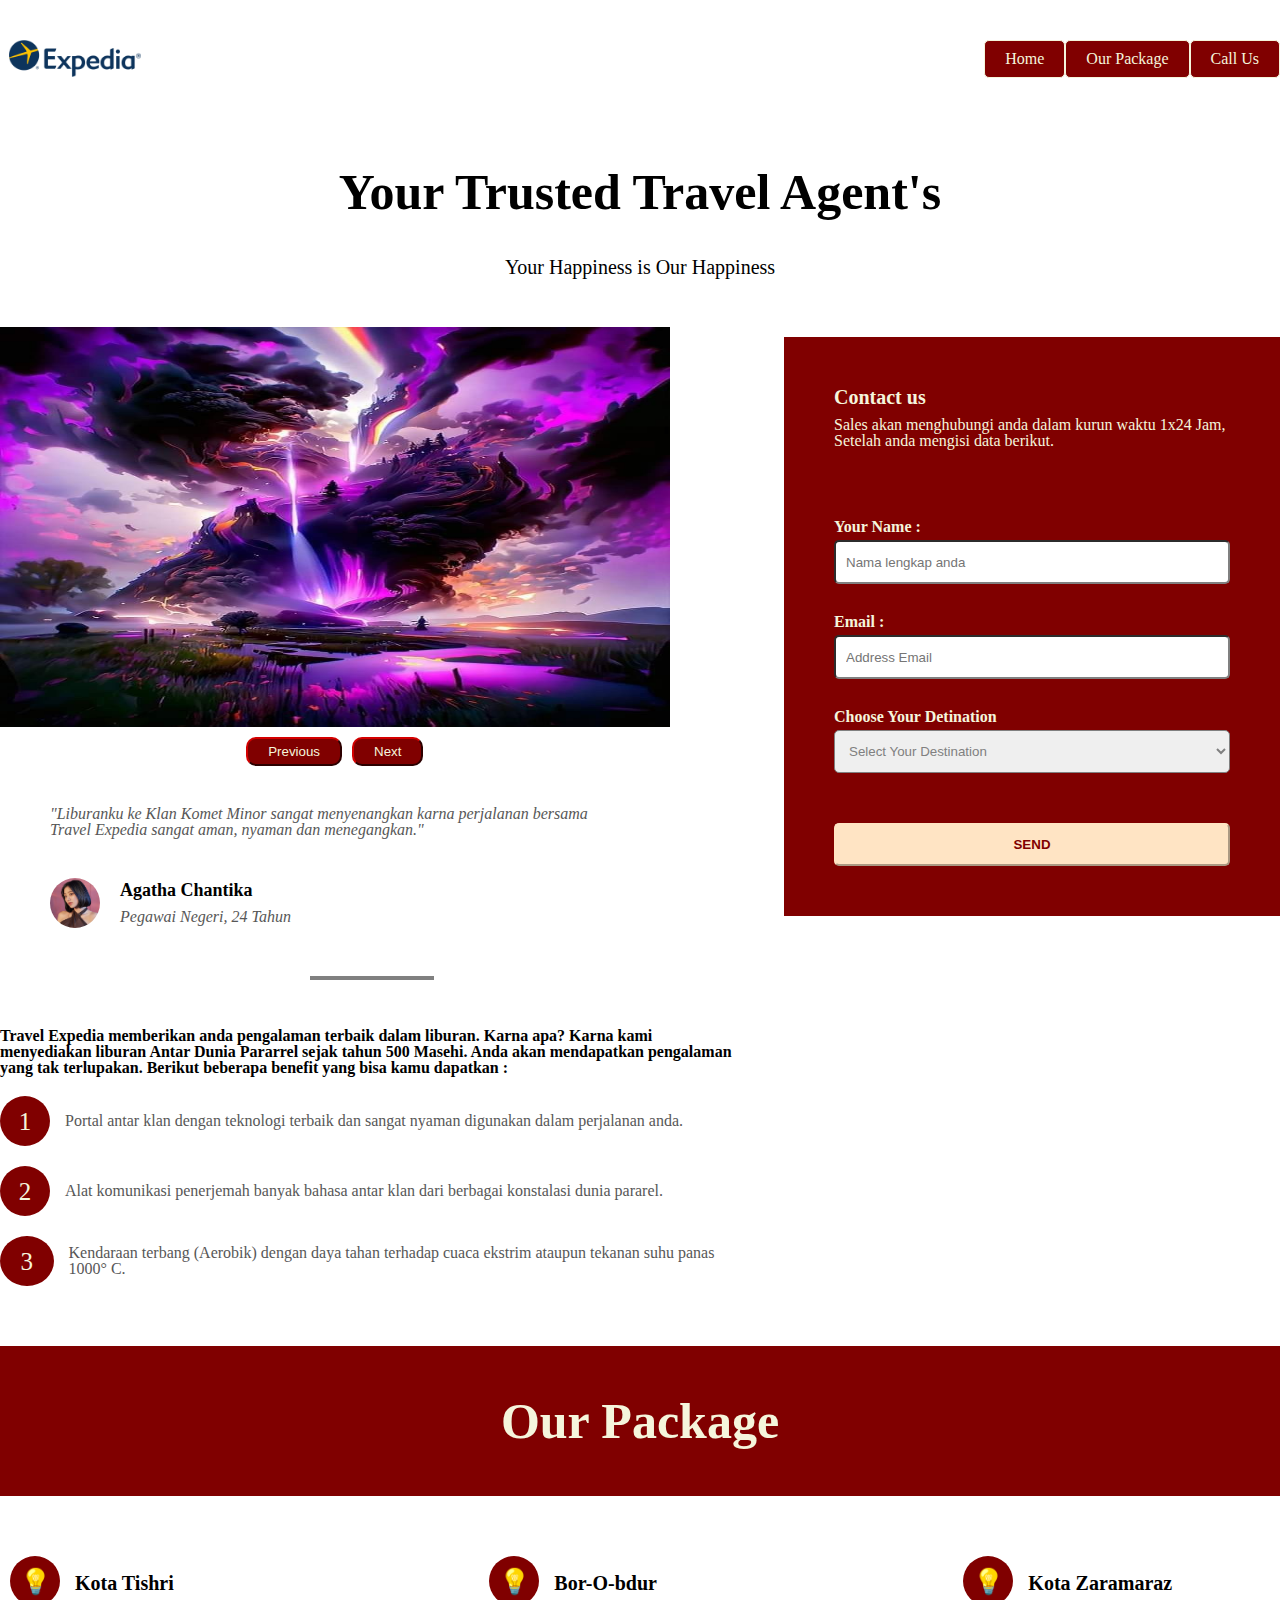
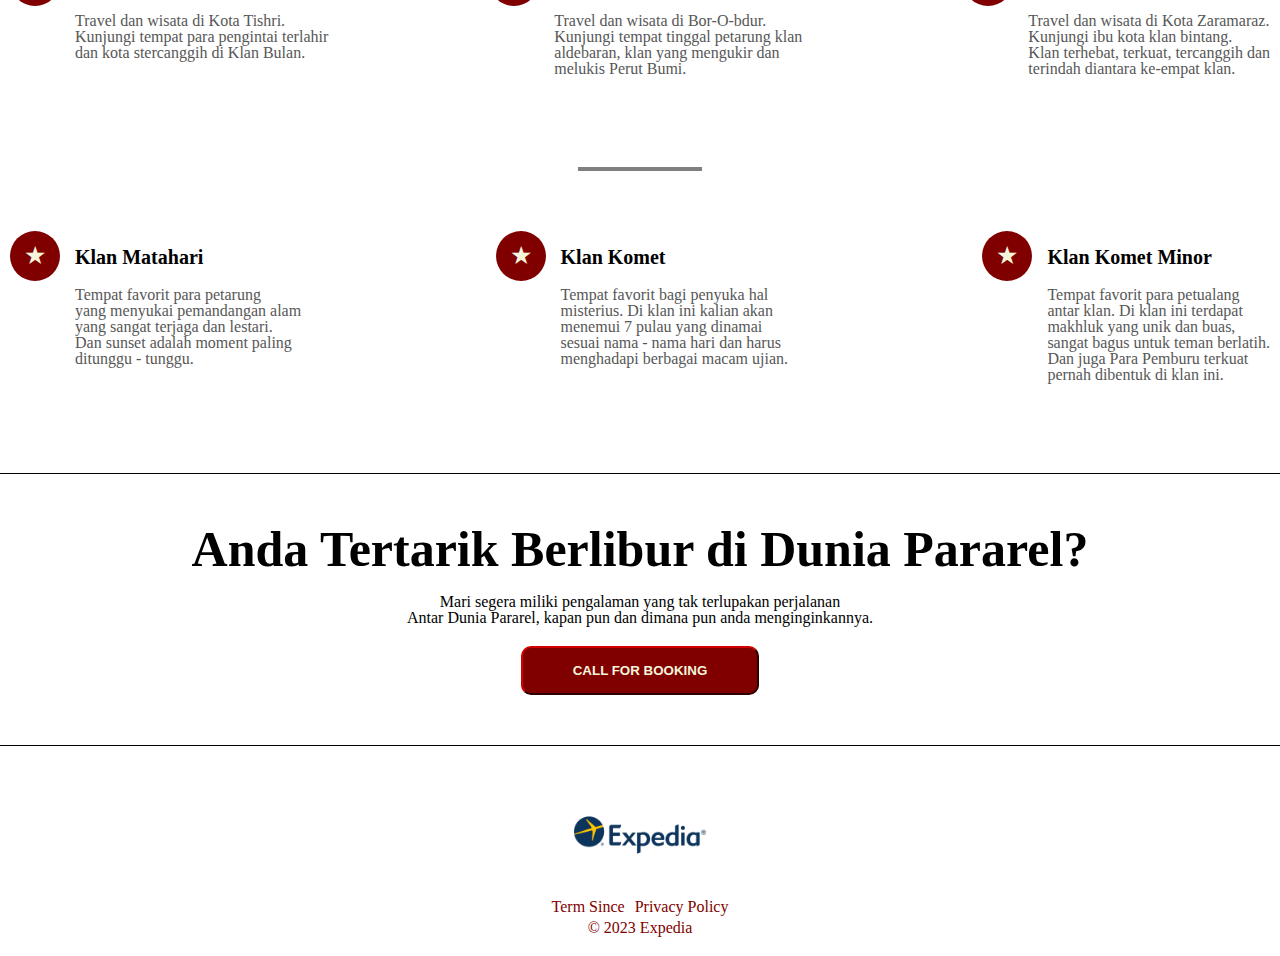
<file: index.html>
<!DOCTYPE html>
<html lang="en">
<head>
    <meta charset="UTF-8">
    <meta http-equiv="X-UA-Compatible" content="IE=edge">
    <meta name="viewport" content="width=device-width, initial-scale=1.0">
    <title>Travel Agent | Expedia</title>
    <link rel="stylesheet" href="css/index.css">
    <link rel="stylesheet" href="css/mobile.css">
    
</head>
<body>
    <!--Header-->
    <header>
        <nav class="container">
            <div class="navbar">
                <img class="logo" src="assets/Logo-travel.png" alt="logo">
                <div class="menu">
                    <a class="menu-item" href="#hero">Home</a>
                    <a class="menu-item" href="#hero-package">Our Package</a>
                    <a class="menu-item" href="#call-us">Call Us</a>
                </div>
            </div>
        </nav>
    </header>

    <!--Content-->
    <main>
        <!-- Ini bagian hero -->
        <section id="hero">
            <div class="container">
                <div class="hero-title">
                    <h1>Your Trusted Travel Agent's</h1>
                    <h4>Your Happiness is Our Happiness </h4>
                </div>
            </div>
        </section>
        <!-- Ini bagian experience-->
        <section id="about-contact">
            <div class="container">
                <div class="about-contact">
                    <div class="about">
                        <!-- Ini slide show -->
                        <div class="slideshow" id="slideshow">
                            <img class="slideshow-img" src="assets/Penjara-bayangan-di-bawah-bayangan.jpeg" alt="Penjara bayangan di bawah bayangan">
                            <img class="slideshow-img" src="assets/Kota-Zaramaraz.jpg" alt="Kota Zaramaraz">
                            <img class="slideshow-img" src="assets/Kota-llos.jpg" alt="kota Ilos">
                            <div class="slideshow-button">
                                <button onclick="plusDivs(-1)">Previous</button>
                                <button onclick="plusDivs(1)">Next</button>
                            </div>
                        </div>
                        <script>
                            /* Untuk button slide */
                            var slideIndex = 1;
                            showDivs(slideIndex);

                            function plusDivs(n) {
                                showDivs((slideIndex += n));
                            }

                            function showDivs(n) {
                                var i;
                                var imgList = document.getElementsByClassName("slideshow-img");
                                if (n > imgList.length) slideIndex = 1;
                                else if (n < 1) slideIndex = imgList.length; 
                                //untuk menampilkan salah satu img
                                for(i = 0; i < imgList.length; i ++) {
                                    imgList[i].style.display = "none";
                                }
                                // 1 2 3
                                // 0 1 2
                                imgList[slideIndex - 1].style.display = "block";
                            }
                            /* Ini untuk auto slide
                            setInterval(() => {
                                plusDivs(1);
                            }, 2000);*/
                        </script>

                        <!-- Person Experience -->
                        <div class="about-content">
                            <div class="content-action">
                                <p>
                                    "Liburanku ke Klan Komet Minor sangat menyenangkan karna perjalanan bersama <br>
                                    Travel Expedia sangat aman, nyaman dan menegangkan."
                                </p>
                            </div>
                            <div class="content-person">
                                <img src="assets/jihyo.jpg" alt="" width="50px" height="50px">
                                <div class="person-info">
                                    <h6>Agatha Chantika</h6>
                                    <p>Pegawai Negeri, 24 Tahun</p>
                                </div>
                            </div>
                        </div>
                        <hr class="line" />
                        <!-- Benefit our service -->
                        <div class="about-information">
                            <h5 class="information-title">
                                Travel Expedia memberikan anda pengalaman terbaik dalam liburan.
                                Karna apa? Karna kami menyediakan liburan Antar Dunia Pararrel sejak tahun 500 Masehi.
                                Anda akan mendapatkan pengalaman yang tak terlupakan. Berikut beberapa benefit yang bisa kamu dapatkan :
                            </h5>
                            <ul class="information-list">
                                <li>
                                   <div class="list-number">1</div>
                                   <div class="list-paragraf">
                                        <p>Portal antar klan dengan teknologi terbaik dan sangat nyaman digunakan dalam perjalanan anda. </p>
                                    </div>
                                </li>
                                <li>
                                    <div class="list-number">2</div>
                                    <div class="list-paragraf">
                                        <p>Alat komunikasi penerjemah banyak bahasa antar klan dari berbagai konstalasi dunia pararel.</p>
                                    </div>
                                </li>
                                <li>
                                    <div id="list-number" class="list-number">3</div>
                                    <div class="list-paragraf">
                                        <p>Kendaraan terbang (Aerobik) dengan daya tahan terhadap cuaca ekstrim ataupun tekanan suhu panas 1000&deg; C.</p>
                                    </div>
                                </li>
                                 
                            </ul>
                        </div>
                    </div>
    
                    <!-- Ini contact us-->
                    <div class="contact">
                        <div class="contact-card">
                            <!--hero card-->
                            <div class="card-title">
                                <h4>Contact us</h4>
                                <p>Sales akan menghubungi anda dalam kurun waktu 1x24 Jam,
                                    Setelah anda mengisi data berikut.
                                </p>
                            </div>
                            <!--Form-->
                            <form class="costumer-form" name="costumer-form" onsubmit="return validateForm()">
                                <div class="input">
                                    <label for="nama">Your Name :</label>
                                    <input type="text" placeholder="Nama lengkap anda" name="full-name">
                                </div>
                                <div class="input">
                                    <label for="email">Email :</label>
                                    <input type="text" placeholder="Address Email" name="email">
                                </div>
                                <div class="input">
                                    <label for="destinasi">Choose Your Detination </label>
                                    <select name="destination">
                                        <option id="Select Your Destination" value="Select Your Destination">Select Your Destination</option>
                                        <option id="Konoha" value="Konoha">Konoha Gakure</option>
                                        <option id="borObdur" value="borObdur">Bor-O-Bdur</option>
                                        <option id="kotaTishri" value="kotaTishri">Kota Tishri</option>
                                        <option id="alchemis" value="alchemis">Alchemis</option>
                                </select>
                                </div>
                                <input type="submit" value="SEND">
                            </form>
                            <script src="js/index.js"></script>
                        </div>
                    </div>
                </div>
            </div>
        </section>
        <!-- Ini Bagian Our Package -->
        <section id="hero-package">
            <div class="package-title">
                <h1>Our Package</h1>
            </div>
        </section>
        <!-- Ini bagian Package Card -->
        <section id="package">
            <div class="container">
                <!-- Ini Package List -->
                <div class="package-list" id="package-list">
                    <ul class="list-package">
                        <li>
                            <div class="list-icon">&#x1F4A1;</div>
                            <div class="list-paragraf">
                                <h5>Kota Tishri</h5>
                                <p>
                                    Travel dan wisata di Kota Tishri. <br>
                                    Kunjungi tempat para pengintai terlahir <br>
                                    dan kota stercanggih di Klan Bulan.
                                </p>
                            </div>
                        </li>
                    </ul>
                    <ul class="list-package">
                        <li>
                            <div class="list-icon">&#x1F4A1;</div>
                            <div class="list-paragraf">
                                <h5>Bor-O-bdur</h5>
                                <p>
                                    Travel dan wisata di Bor-O-bdur. <br>
                                    Kunjungi tempat tinggal petarung klan <br>
                                    aldebaran, klan yang mengukir dan <br>
                                    melukis Perut Bumi.
                                </p>
                            </div>
                        </li>
                    </ul>
                    <ul class="list-package">
                        <li>
                            <div class="list-icon">&#x1F4A1;</div>
                            <div class="list-paragraf">
                                <h5>Kota Zaramaraz</h5>
                                <p>
                                    Travel dan wisata di Kota Zaramaraz. <br>
                                    Kunjungi ibu kota klan bintang. <br>
                                    Klan terhebat, terkuat, tercanggih dan <br>
                                    terindah diantara ke-empat klan.
                                </p>
                            </div>
                        </li>
                    </ul>
                </div>
                <hr class="line" />
                <div class="package-list" id="package-list">
                    <ul class="list-package">
                        <li>
                            <div class="list-icon">&#9733;</div>
                            <div class="list-paragraf">
                                <h5>Klan Matahari</h5>
                                <p>
                                    Tempat favorit para petarung <br>
                                    yang menyukai pemandangan alam <br>
                                    yang sangat terjaga dan lestari. <br>
                                    Dan sunset adalah moment paling <br> 
                                    ditunggu - tunggu.
                                </p>
                            </div>
                        </li>
                    </ul>
                    <ul class="list-package">
                        <li>
                            <div class="list-icon">&#9733;</div>
                            <div class="list-paragraf">
                                <h5>Klan Komet</h5>
                                <p>
                                    Tempat favorit bagi penyuka hal <br>
                                    misterius. Di klan ini kalian akan <br>
                                    menemui 7 pulau yang dinamai <br>
                                    sesuai nama - nama hari dan harus <br>
                                    menghadapi berbagai macam ujian.
                                </p>
                            </div>
                        </li>
                    </ul>
                    <ul class="list-package">
                        <li>
                            <div class="list-icon">&#9733;</div>
                            <div class="list-paragraf">
                                <h5>Klan Komet Minor</h5>
                                <p>
                                    Tempat favorit para petualang <br>
                                    antar klan. Di klan ini terdapat <br>
                                    makhluk yang unik dan buas, <br>
                                    sangat bagus untuk teman berlatih. <br>
                                    Dan juga Para Pemburu terkuat <br>
                                    pernah dibentuk di klan ini.
                                </p>
                            </div>
                        </li>
                    </ul>
                </div>   
            </div>
        </section>
    </main>
    <main  id="call-us" >
        <section>
            <div class="container">
                <!-- Ini Package Closing -->
                <div class="package-closing">
                    <h2>Anda Tertarik Berlibur di Dunia Pararel?</h2>
                    <h5>
                        Mari segera miliki pengalaman yang tak terlupakan perjalanan <br>
                        Antar Dunia Pararel, kapan pun dan dimana pun anda menginginkannya.

                    </h5>
                    <button class="call"><a href="https://instagram.com/seankinan?igshid=ZDdkNTZiNTM=">CALL FOR BOOKING</a></button>
                </div>
            </div>
        </section>
    </main>

    <!--Footer-->
    <footer>
        <div class="container">
            <div class="footer-content">
                <img class="logo" src="assets/Logo-travel.png" alt="logo">
                <div>
                    <h4>Term Since</h4>
                    <h4>Privacy Policy</h4>
                </div>
                <p>&copy; 2023 Expedia</p>
            </div>
        </div>
    </footer>
</body>

</html>
</file>
<file: css/index.css>
/* http://meyerweb.com/eric/tools/css/reset/ 
   v2.0 | 20110126
   License: none (public domain)
*/

html, body, div, span, applet, object, iframe,
h1, h2, h3, h4, h5, h6, p, blockquote, pre,
a, abbr, acronym, address, big, cite, code,
del, dfn, em, img, ins, kbd, q, s, samp,
small, strike, strong, sub, sup, tt, var,
b, u, i, center,
dl, dt, dd, ol, ul, li,
fieldset, form, label, legend,
table, caption, tbody, tfoot, thead, tr, th, td,
article, aside, canvas, details, embed, 
figure, figcaption, footer, header, hgroup, 
menu, nav, output, ruby, section, summary,
time, mark, audio, video {
	margin: 0;
	padding: 0;
	border: 0;
	font-size: 100%;
	font: inherit;
	vertical-align: baseline;
}
/* HTML5 display-role reset for older browsers */
article, aside, details, figcaption, figure, 
footer, header, hgroup, menu, nav, section {
	display: block;
}
body {
	line-height: 1;
}
ol, ul {
	list-style: none;
}
blockquote, q {
	quotes: none;
}
blockquote:before, blockquote:after,
q:before, q:after {
	content: '';
	content: none;
}
html {
    scroll-behavior: smooth;
}
/* Desktop */
header {
    width: 100%;
    border-bottom: 1px solid;
}

.container {
    max-width: 1280px;
    width: 100%;
    margin: 0 auto;
    display: block;
}

.navbar {
    display: flex;
    justify-content: space-between;
    align-items: center;
    padding: 10px 0px;
}

.logo {
    height: 100%;
    width: 150px;
}

.menu {
    display: flex;  
}

.menu-item {
    border: 1px solid;
    padding: 10px 20px;
    border-radius: 5px;
    background-color: maroon;
    color: beige;
    text-decoration: none;
    text-align: center;
}


/* Content */
main {
    margin-bottom: 20px;
}
.hero-title {
    display: flex;
    flex-direction: column;
    justify-content: center;
    align-items: center;
    padding: 50px;
    row-gap: 40px;
}

.hero-title > h1 {
    font-size: 50px;
    font-weight: 700;
    text-align: center;
}

.hero-title > h4 {
    font-size: 20px;
}

.about {
    width: 60%;
    display: flex;
    flex-direction: column;
    align-items: baseline;
    gap: 40px;
    margin-bottom: 10px;
    
}

.about-contact {
    display: flex;
    gap: 40px;
    justify-content: center;
}

.slideshow {
    display: flex;
    flex-direction: column;
    align-items: center;
    gap: 10px;
    width: 90%;
}

.slideshow-img {
    height: 400px;
    width: 100%;
}

.slideshow-button {
    display: flex;
    flex-direction: row;
    gap: 10px;
    align-items: center;
    justify-content: center;
}

.slideshow-button > button {
    padding: 5px 20px;
    background-color: maroon;
    border-color: maroon;
    color: beige;
    border-radius: 10px;
}

.about-content {
    display: flex;
    flex-direction: column;
    gap: 20px;
}

.content-action {
    margin-left: 50px;
}

.content-action > p {
    font-style: italic;
    color: rgb(87, 87, 87);
    margin-bottom: 20px;
}

.content-person {
    display: flex;
    gap: 20px;
    align-items: center;
    margin-left: 50px;
}

.content-person > img {
    border-radius: 50%;
}

.person-info {
    display: flex;
    flex-direction: column;
    justify-items: center;
}

.person-info > h6 {
    font-size: 18px;
    font-weight: 600;
}

.person-info > p{
    font-style: italic;
    color: rgb(87, 87, 87);
    margin-top: 10px;
}

.line {
    border: 2px solid gray;
    width: 120px;
}

.about-information {
    margin-bottom: 50px;
}

.information-title{
    font-size: 16px;
    font-weight: 600;
    margin-bottom: 20px;
}

.information-list {
    display: flex;
    flex-direction: column;
    gap: 20px;
}

.information-list > li {
    display: flex;
    align-items: center;
    gap: 15px;
}

.list-number {
    background-color: maroon;
    color: beige;
    height: 50px;
    width: 50px;
    display: flex;
    justify-content: center;
    align-items: center;
    border-radius: 50%;
    font-size: 25px;
}

#list-number {
    width: 56px;
}

.list-paragraf > p {
    color: rgb(87, 87, 87);
}

.contact {
    width: 40%;
}

/* Card About */

.contact-card {
    display: flex;
    flex-direction: column;
    gap: 70px;
    padding: 50px;
    background-color: maroon;
    color: beige;
    margin-top: 10px;
    margin-bottom: 10px;

}

.card-title > h4 {
    font-size: 20px;
    font-weight: 600;
    margin-bottom: 10px;
}

form {
    display: flex;
    flex-direction: column;
    gap: 30px;
}

.input {
    display: flex;
    flex-direction: column;
    gap: 5px;
}

.input > label {
    font-weight: 600;
}

.input > input {
    border-color: gray;
    height: 20px;
    border-radius: 5px;
    padding: 10px;
    color: gray;
}

.input > select {
    padding: 12px 10px;
    border-radius: 5px;
    border-color: gray;
    color: gray;
}

form > input {
    padding: 12px 10px;
    border-radius: 5px;
    border-color: bisque;
    background-color: bisque;
    color: maroon;
    font-weight: 800;
    margin-top: 20px;
}

/* Our Package */
.package-title {
    display: flex;
    justify-content: center;
    align-items: center;
    padding: 50px;
    font-size: 50px;
    font-weight: 600;
    background-color: maroon;
    color: beige;
}

.package-list {
    display: flex;
    flex-direction: row;
    justify-content: space-between;
    margin-top: 50px;
    margin-bottom: 80px;
    gap: 50px;
    padding: 10px;
}

.list-package > li {
    display: flex;
    align-items: baseline;
    gap: 15px;
}

.list-icon {
    background-color: maroon;
    color: beige;
    height: 50px;
    width: 50px;
    display: flex;
    justify-content: center;
    align-items: center;
    border-radius: 50%;
    font-size: 25px;
}

.list-paragraf {
    display: flex;
    flex-direction: column;
    gap: 10px;
    justify-content: flex-start;
    
}

.list-paragraf > h5 {
    font-size: 20px;
    font-weight: 600;
    margin-bottom: 10px;
}

#call-us {
    border-bottom: 1px solid;
    border-top: 1px solid;
}

.package-closing {
    display: flex;
    flex-direction: column;
    align-items: center;
    justify-content: center;
    gap: 20px;
    padding: 50px;
}

.package-closing > h2 {
    font-weight: 600;
    font-size: 50px;
    text-align: center;

}

.package-closing > h5 {
    text-align: center;
}

.call {
    padding: 15px 50px;
    background-color: maroon;
    border-color: maroon;
    border-radius: 10px;
}

.call > a {
    color: beige;
    text-decoration: none;
    font-weight: 600;
}
/* Footer */
.footer-content {
    align-items: center;
    display: flex;
    flex-direction: column;
    justify-content: center;
    gap: 5px;
    padding: 20px;
    color: maroon;
}

.footer-content > div {
    display: flex;
    flex-direction: row;
    gap: 10px;
    justify-content: center;
    align-items: center;
    margin-top: 10px;
}
</file>
<file: css/mobile.css>
/* http://meyerweb.com/eric/tools/css/reset/ 
   v2.0 | 20110126
   License: none (public domain)
*/

html, body, div, span, applet, object, iframe,
h1, h2, h3, h4, h5, h6, p, blockquote, pre,
a, abbr, acronym, address, big, cite, code,
del, dfn, em, img, ins, kbd, q, s, samp,
small, strike, strong, sub, sup, tt, var,
b, u, i, center,
dl, dt, dd, ol, ul, li,
fieldset, form, label, legend,
table, caption, tbody, tfoot, thead, tr, th, td,
article, aside, canvas, details, embed, 
figure, figcaption, footer, header, hgroup, 
menu, nav, output, ruby, section, summary,
time, mark, audio, video {
	margin: 0;
	padding: 0;
	border: 0;
	font-size: 100%;
	font: inherit;
	vertical-align: baseline;
}
/* HTML5 display-role reset for older browsers */
article, aside, details, figcaption, figure, 
footer, header, hgroup, menu, nav, section {
	display: block;
}
body {
	line-height: 1;
}
ol, ul {
	list-style: none;
}
blockquote, q {
	quotes: none;
}
blockquote:before, blockquote:after,
q:before, q:after {
	content: '';
	content: none;
}
html {
    scroll-behavior: smooth;
}

@media only screen and (max-width: 600px) {
    .navbar {
        flex-direction: column;
    }
    .menu {
        flex-direction: column;
        width: 100%;
    }

    .logo {
        margin-bottom: 20px;
    }
    .about-contact {
        flex-direction: column;
        width: 100%;
        align-items: center;
    }
    .about > .slideshow {
        align-self: center;
        width: 100%;
    }
    .slideshow > img {
        height: 300px;
        width: 100%;
    }
    .information-title {
        text-align: justify;
    }
    .information-list > li {
        flex-direction: column;
        text-align: justify;
    }
    .contact {
        display: flex;
        justify-content: center;
        align-items: center;
        margin-bottom: 40px;
    }
    #package-list {
        flex-direction: column;
        align-items: center;
    }
    .package-list {
        align-items: center;
    }
}
</file>
